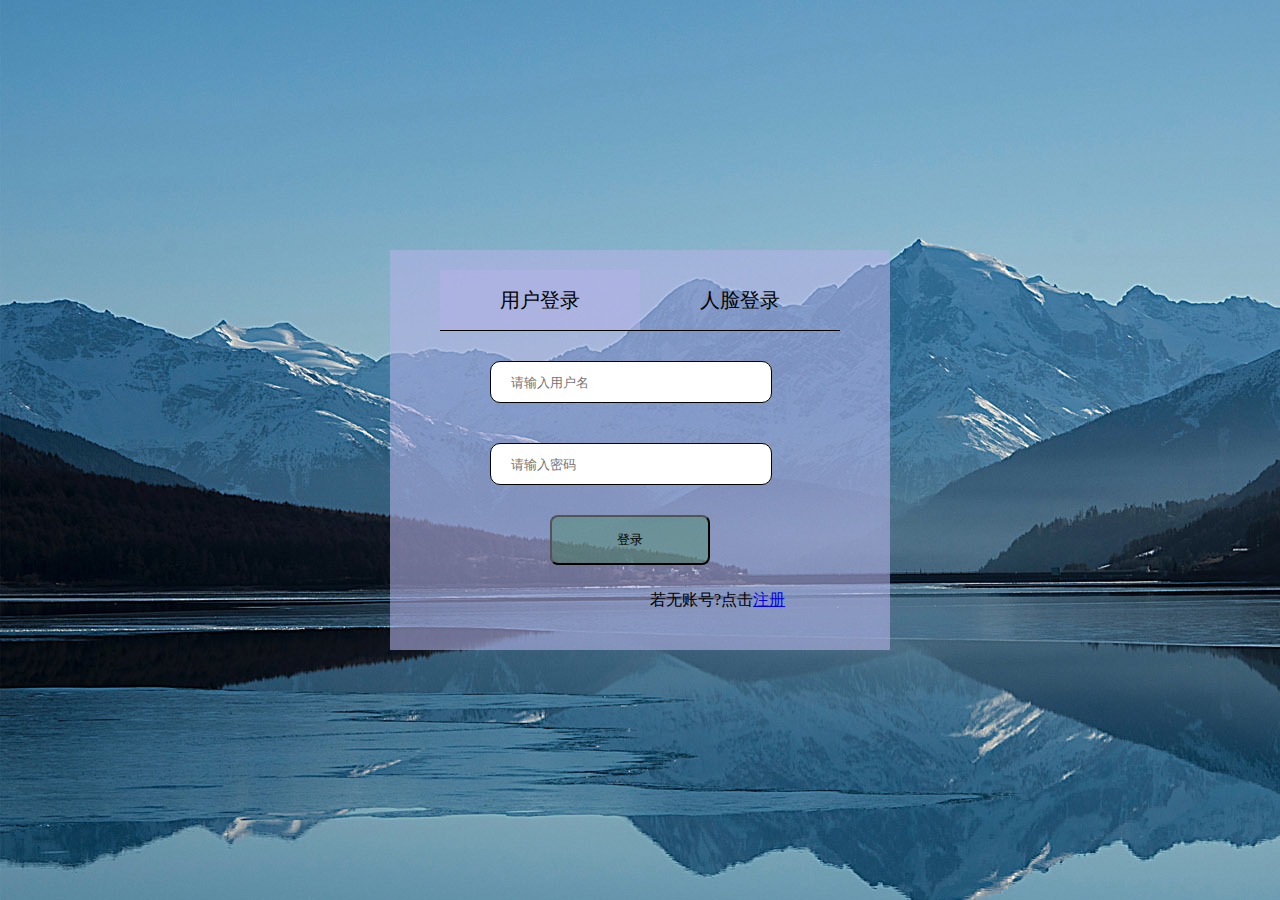
<file: client/login.html>
<!DOCTYPE html>
<html lang="en">

<head>
    <meta charset="UTF-8">
    <meta name="viewport" content="width=device-width, initial-scale=1.0">
    <title>登录</title>
    <link rel="stylesheet" href="css/reset.css">
    <link rel="stylesheet" href="css/login.css">
</head>

<body>
    <div class="wrapper">
        <div class="content">
            <div class="login-box">
                <div class="tab-list">
                    <div class="current">用户登录</div>
                    <div>人脸登录</div>
                </div>
                <div class="tab-items">
                    <div class="item" style="display:block;">
                        <input id="user" type="text" placeholder="请输入用户名">
                        <input id="pwd" type="password" placeholder="请输入密码">
                        <button onclick="login()">登录</button>

                    </div>
                    <div class="item">
                        <video id="video" width="240" height="180" preload loop muted></video>
                        <canvas id="canvas" width="240" height="180"></canvas>
                    </div>
                </div>
                
                <div class="to-register">
                    若无账号?点击<a href="javascript:void(0):;" onclick="toRegister()">注册</a>
                </div>
            </div>
        </div>
    </div>
    <script src="js/jquery-3.2.1.min.js"></script>
    <script src="js/tracking-min.js"></script>
    <script src="js/face-min.js"></script>
    <script src="js/login.js"></script>
    <script>

        
    </script>
</body>

</html>
</file>
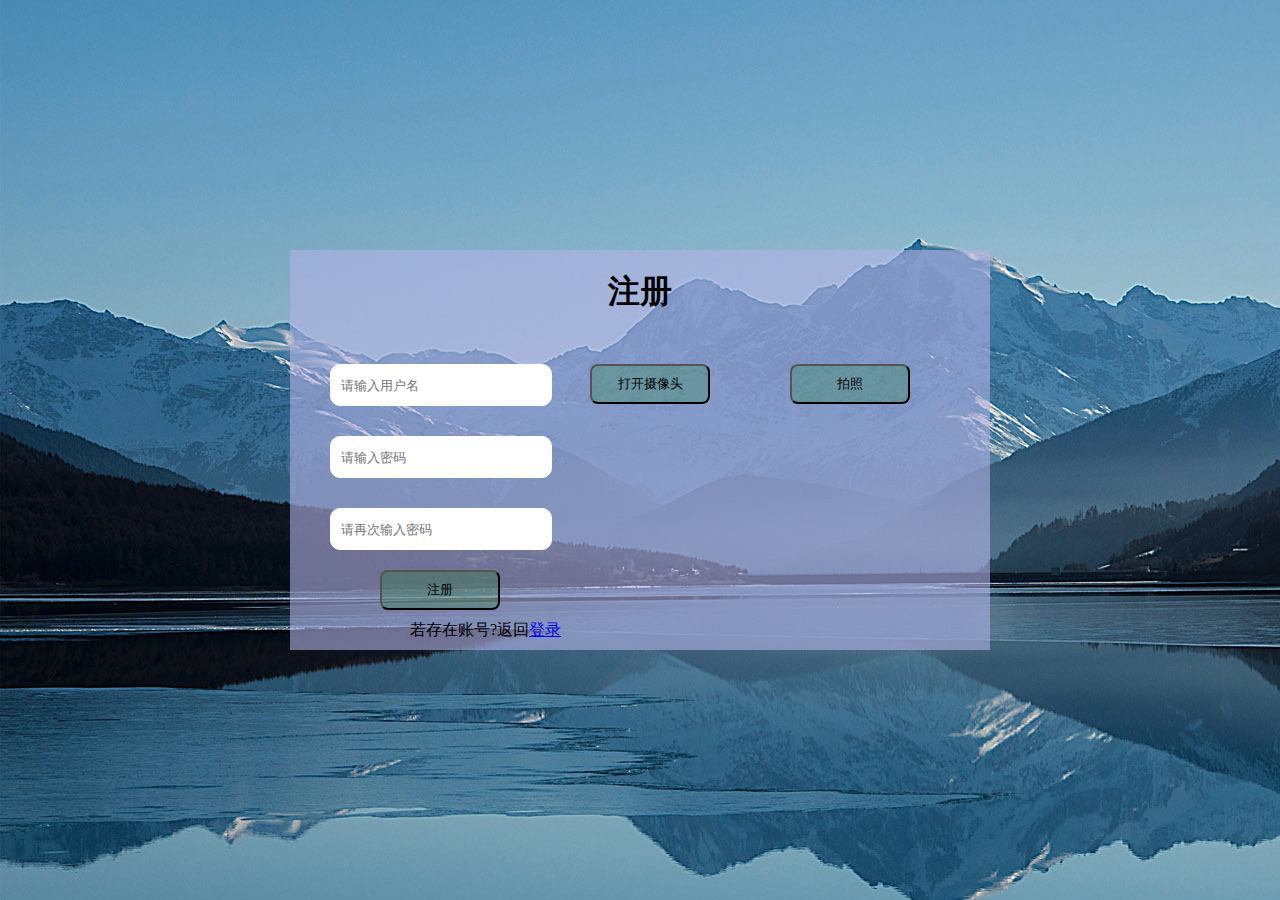
<file: client/register.html>
<!DOCTYPE html>
<html lang="en">

<head>
    <meta charset="UTF-8">
    <meta name="viewport" content="width=device-width, initial-scale=1.0">
    <title>注册</title>
    <link rel="stylesheet" href="css/reset.css">
    <link rel="stylesheet" href="css/register.css">
</head>

<body>
    <div class="wrapper">
        <div class="register-box">
            <h1>注册</h1>
            <div class="form">
                <input id = "username" type="text" placeholder="请输入用户名">
                <input id = "password" type="password" placeholder="请输入密码">
                <input id = "confirmPwd" type="password" placeholder="请再次输入密码">
                <button onclick="register()">注册</button>
                <div class="to-login">
                    若存在账号?返回<a href="javascript:void(0):;" onclick="toLLogin()">登录</a>
                </div>
            </div>
            <div class="image">
                <button class="open" onclick="openCamera()">打开摄像头</button>
                <button class="take" onclick="takephone()">拍照</button>
                <video id="video" width="180" height="180"></video>
                <canvas id="canvas" width="180" height="180"></canvas>
            </div>
        </div>
    </div>
    <script src="js/register.js"></script>
    <script src="js/jquery-3.2.1.min.js"></script>
</body>

</html>
</file>
<file: client/css/login.css>
.wrapper {
    width: 100vw;
    height: 100vh;
    /*网格*/
    display: grid;
    background-image: url('../images/bk.jpg');
}

.content {
    width: 500px;
    height: 400px;
    background-color: rgba(178, 178, 230, 0.6);
    margin: auto;
}

.tab-list {
    height: 60px;
    width: 400px;
    padding: 0;
    margin: auto;
    margin-top: 20px;
}

.tab-list>div {
    display: block;
    width: 200px;
    float: left;
    line-height: 60px;
    text-align: center;
    font-size: 20px;
    font-family: "楷体";
    border-bottom: 1px solid black;
}

.tab-list>div:hover {
    background-color: rgba(178, 178, 230, 0.6);
}

.current {
    background-color: rgba(178, 178, 230, 0.6);
}

.tab-items {
    width: 500px;
    padding: 0;
    margin: auto;
}

.to-register{
    margin-left:260px ;
}

.item {
    display: none;
    height: 260px;
    width: 500px;
    position: relative;
}

.item input {
    width: 240px;
    height: 40px;
    border: 1px solid black;
    border-radius: 10px;
    margin-top: 30px;
    margin-bottom: 10px;
    margin-left: 100px;
    padding: 0 20px;
}

.item button {
    width: 160px;
    height: 50px;
    background-color: rgb(0, 128, 0, 0.2);
    border-radius: 8px;
    margin-top: 20px;
    margin-left: 160px;
}

#video,
#canvas {
    top: 40px;
    left: 130px;
    position: absolute;
    border-radius: 50%;
}

#video{
    z-index: 1;
}

#canvas{
    z-index: 0;
}
</file>
<file: client/css/register.css>
.wrapper {
    width: 100vw;
    height: 100vh;
    /*网格*/
    display: grid;
    background-image: url('../images/bk.jpg');
}

.register-box {
    width: 700px;
    height: 400px;
    background-color: rgba(178, 178, 230, 0.6);
    margin: auto;
}

.register-box h1 {
    text-align: center;
    margin-top: 20px;
    margin-bottom: 20px;
}

.form {
    height: 320px;
    width: 300px;
    float: left;
}

.form input {
    width: 200px;
    height: 40px;
    margin-top: 30px;
    margin-left: 40px;
    border-radius: 10px;
    padding: 0 10px;
    border: 1px solid #fff
}

.form button {
    width: 120px;
    height: 40px;
    background-color: rgb(0, 128, 0, 0.2);
    border-radius: 8px;
    margin-top: 20px;
    margin-left: 90px;
}

.to-login {
    margin-top: 10px;
    margin-left: 120px;
}

.image {
    width: 400px;
    height: 320px;
    float: left;
    position: relative;
}

.image button {
    width: 120px;
    height: 40px;
    background-color: rgb(0, 128, 0, 0.2);
    border-radius: 8px;
    padding: 0 10px;
}

.open {
    position: absolute;
    top: 30px;
    left: 0 px;
}

.take {
    position: absolute;
    top: 30px;
    left: 200px;
}

#video {
    position: absolute;
    top: 80px;
    left: 0px;
    border-radius: 10px;
}

#canvas {
    position: absolute;
    top: 80px;
    left: 200px;
    border-radius: 10px;
}
</file>
